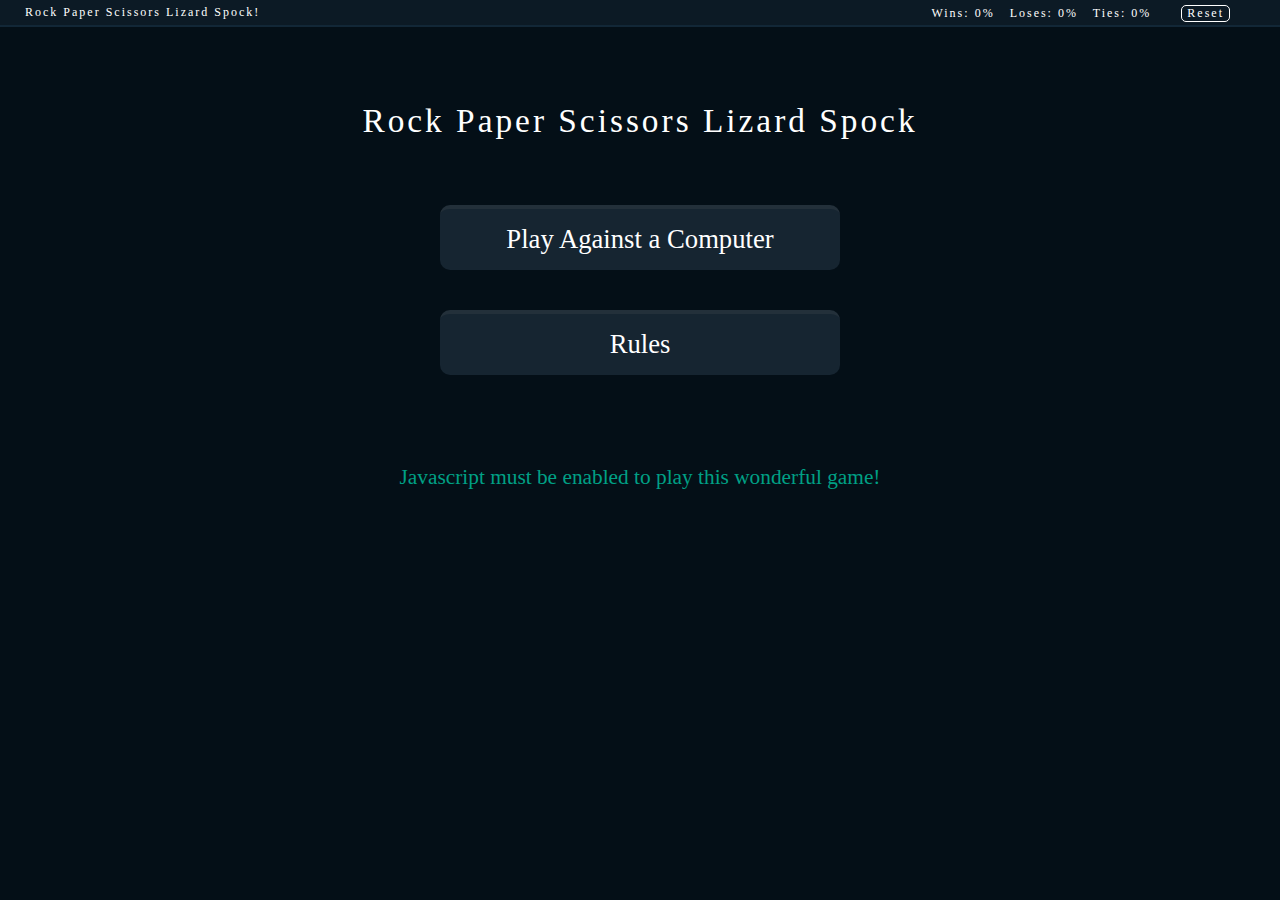
<file: src/index.html>
<!DOCTYPE html>
<html>

<head>
	<title>RPSLS - Welcome</title>
	<link rel="stylesheet" type="text/css" href="testing.css">
	<link rel="shortcut icon" href="../assets/home_button.png">
	<script src="index.js" async></script>
</head>

<body>
	<div id="container">
		<header id="headerHover">
			<text class="headingText" style="float: left">Rock Paper Scissors Lizard Spock!</text>
			<text class="headingText" style="float: right">
				Wins:&nbsp;<text id="wins">0</text>&nbsp;&nbsp;
				Loses:&nbsp;<text id="loses">0</text>&nbsp;&nbsp;
				Ties:&nbsp;<text id="ties">0</text>
				<text class="headingText unselectable">
					<div class="unselectable" id="resetButton">&nbsp;Reset&nbsp;</div>
				</text>
		</header>
		<div id="sectionHolder">
			<section id="homePage">
				<h1>Rock Paper Scissors Lizard Spock</h1>
				<center>
					<div class="startbutton unselectable" id="startStateOne">Play Against a Computer</div>
					<div class="startbutton unselectable" id="startRules">Rules</div>
					<div class="basicText" style="color: #00A085">Javascript must be enabled to play this wonderful game!</div>
				</center>
			</section>

			<section id="gameStartPage">
				<h1>What do you want to do?</h1>
				<center>
					<div class="startbutton unselectable" id="startGameButton">Start Game</div>
					<div class="startbutton unselectable" id="cancelbutton">Cancel</div>
				</center>
			</section>

			<section id="countdownPage">
				<h1>Choose your hand in...</h1>
				<center>
					<div class="unselectable" id="timeNum">3</div>
				</center>
			</section>

			<section id="choicePage">
				<h1>Pick your hand!</h1>
				<div id="colHold">
					<div id="col1">
						<center>
							<div class="button unselectable" id="rockButton">Rock</div>
							<div class="button unselectable" id="paperButton">Paper</div>
							<div class="button unselectable" id="scissorsButton">Scissors</div>
							<div class="button unselectable" id="lizardButton">Lizard</div>
							<div class="button unselectable" id="spockButton">Spock</div>
						</center>
					</div>
					<div id="col2">
						<div id="cpuImg"></div>
					</div>
				</div>
			</section>

			<section id="resultPage">
				<h1 id="winner"></h1>
				<center>
					<div class="basicText" id="resultdesc"></div>
					<div class="startbutton unselectable" id="optionButton1">Play again &#8635;</div>
					<div class="startbutton unselectable" id="optionButton2">Return home</div>
				</center>
			</section>

			<section id="rulePage">
				<h1>RPSLS Rules</h1>
				<center>
					<div class="basicText" id="narrowMargin">Scissors cuts paper. Paper covers rock. Rock crushes lizard.
						Lizard poisons Spock. Spock smashes scissors. Scissors decapitates lizard.
						Lizard eats paper. Paper disproves Spock. Spock vaporizes rock. Rock crushes scissors.</div>
					<div class="startbutton unselectable" id="cancelbutton2" style="color: #00A085">Return home</div>
				</center>
			</section>

		</div>
	</div>
</body>

</html>
</file>
<file: src/testing.css>
body{
    background-color: #040F17;
	margin: 0px;
    animation: fading 5s infinite;
    -webkit-animation: fading 5s infinite;
	overflow: hidden;
}


/*Text select color*/
::selection {
	background: #47B9A6;
}
::-moz-selection {
	background: #47B9A6;
}

.unselectable {
    -webkit-touch-callout: none;
    -webkit-user-select: none;
    -khtml-user-select: none;
    -moz-user-select: none;
    -ms-user-select: none;
    user-select: none;
}

#container{
	position: absolute;
	top: 0;
	left: 0;
	right: 0;
	height: 100%;
	height: 100%;
	margin: 0;
}

/*Head bar styling*/

header{
	background-color: #0C1A25;
	border-bottom: 2px solid #122737;
	min-height: 25px;
	width: 100%;
	overflow: auto;
	top: 0;
	left: 0;
	right: 0;
	float: left;
}

.headingText{
	padding-left: 25px;
	padding-right: 25px;
	color: white;
	font-family: verdana;
	font-size: 12px;
	line-height: 15px;
	margin-top: 5px;
	letter-spacing: 2px;
}

#resetButton {
	border: 1px solid white;
	display: inline-block;
	border-radius: 5px;
}

#resetButton:hover {
	cursor: pointer;
	color: #00A085;
	border: 1px solid #00A085;
}

#resetButton:active {
	transform: translateY(2px);
}

/*Game styling*/

.basicText{
	color: white;
	font-size: 16pt;
	font-family: georgia;
	padding: 50px;
}

#narrowMargin{
	width: 50%;
}

#timeNum{
	padding: 100px;
	color: white;
	font-size: 50pt;
	font-family: trebuchet ms;
	text-align: center;
}

section {
	left: 0;
	right: 0;
	width: 100%;
	height: 100%;
	display: none;
	float: left;
}

#homePage {
	display: inline-block;
}

h1{
	margin-top: 50px;
	margin-bottom: 0px;
	left: 0;
	right: 0;
	padding: 25px;
	color: white;
	text-align: center;
	font-family: verdana;
	font-size: 25pt;
	font-weight: normal;
	letter-spacing: 3px;
	position: relative;
}

#colHold{
	width: 100%;
	height: 100%;
}

#col1{
	width: 50%;
	display: inline-block;
	float: left;
}

#col2{
	width: 50%;
	height: 100%;
	display: inline-block;
}

#cpuImg {
	width: 250px;
	height: 250px;
	border-radius: 50%;
	margin: 0 auto;
	border: 10px solid white;
	overflow: hidden;
	background-size: contain;
	background-repeat: no-repeat;
	background-position: center;
}

.button{
	width: 250px;
	height: 100px;
	border-top: 4px solid #23303A;
	border-radius: 10px;
	text-align: center;
	background-color: #162531;
	margin-top: 25px;
	margin-bottom: 25px;
	/*Button text*/
	line-height: 100px;
	color: white;
	text-decoration: none;
	font-family: Georgia;
	font-size: 20pt;
	text-align: center;
}

.button:hover{
	background-color: #0C1A25;
	border-top: 4px solid #00A085;
	color: #00A085;
	cursor: pointer;
    -webkit-animation-name: shake;
    -webkit-animation-duration: .25s;
    animation-name: shake;
    animation-duration: .25s;
}

.startbutton:active {
	transform: translateY(5px);
}

.startbutton{
	left: 0;
	right: 0;
	color: white;
	text-decoration: none;
	font-family: Georgia;
	font-size: 20pt;
	padding-top: 15px;
	padding-bottom: 15px;
	padding-left: 25px;
	padding-right: 25px;
	border-top: 4px solid #23303A;
	background-color: #162531;
	border-radius: 10px;
	margin: 40px;
	width: 350px;
}

.startbutton:hover{
	background-color: #0C1A25;
	color: #00A085;
	border-top: 4px solid #00A085;
	cursor: pointer;
	-webkit-animation-name: shake;
    -webkit-animation-duration: .25s;
    animation-name: shake;
    animation-duration: .25s;
}

#cancelbutton {
	color: #47B9A6;
}

#cancelbutton:hover {
	color: #00A085;
}

#resultdesc{
	padding: 25px;
	color: white;
	font-family: georgia;
	font-size: 18pt;
}

/*keyframe sequences*/
@keyframes fading {
    0%   { background: #040F17; }
	25%  { background: #050A18; }
	50%  { background: #040F17; }
	75%  { background: #021515; }
	100% { background: #040F17; }
}

@-webkit-keyframes fading {
    0%   { background: #040F17; }
	25%  { background: #050A18; }
	50%  { background: #040F17; }
	75%  { background: #021515; }
	100% { background: #040F17; }
}

@keyframes shake {
    0%   {transform: translateX(-10px);}
    15%  {transform: translateX(0px);}
    30%  {transform: translateX(10px);}
    45%  {transform: translateX(0px);}
	60%  {transform: translateX(-5px);}
    75%  {transform: translateX(0px);}
    90%  {transform: translateX(5px);}
    100% {transform: translateX(0px);}
}
@-webkit-keyframes shake {
    0%   {transform: translateX(-10px);}
    15%  {transform: translateX(0px);}
    30%  {transform: translateX(10px);}
    45%  {transform: translateX(0px);}
	60%  {transform: translateX(-5px);}
    75%  {transform: translateX(0px);}
    90%  {transform: translateX(5px);}
    100% {transform: translateX(0px);}
}

/*
@media only screen and (max-width: 600px) {
    
}*/
</file>
